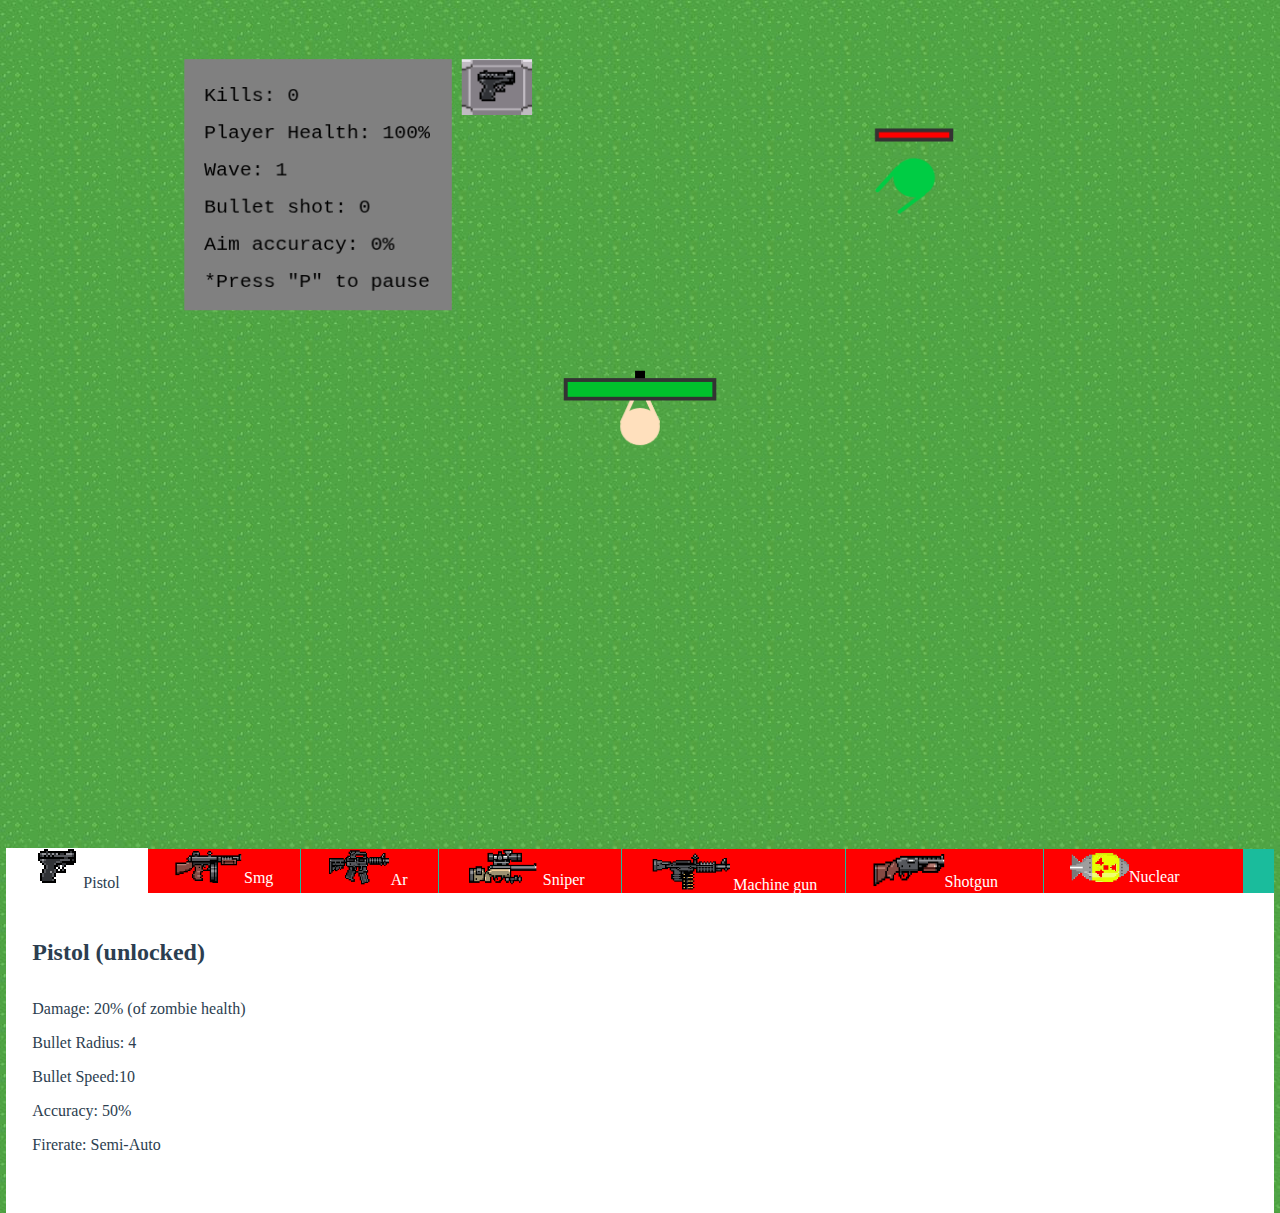
<file: index.html>
<!DOCTYPE html>
<html lang="en">

<head>
    <meta charset="utf-8" />
    <meta name="viewport" content="width=device-width">
    <title>Zombie-Shooter-Master</title>
    <link href="css/globals.css" rel="stylesheet">
    <script type="module" src="js/index.js"></script>
</head>

<body>
    <div id="app">
        <canvas id="app-scene"></canvas>
        <div class="wrapper">
            <div class="tabs">
              <div class="tab">
                <input type="radio" name="css-tabs" id="tab-1" checked class="tab-switch">
                <label for="tab-1" class="tab-label Pistol--label"><img src="./Guns/Pistol-gun1.png">Pistol</label>
                <div class="tab-content"><h2 class='contentH2 Pistol--Status'>Pistol  (currently in game)</h2><br><p class='Pistol--Damage'>Damage: 20% (of zombie health)</p><p class='Pistol--Br'>Bullet radius: 4</p><p class='Pistol--Speed'>Bullet Speed: 10</p><p class='Pistol--Accuracy'>Accuracy: 50%</p><p class='Pistol--FireRate'>Firerate: Semi-Auto</p></div>
              </div>
              <div class="tab">
                <input type="radio" name="css-tabs" id="tab-2" checked class="tab-switch">
                <label for="tab-2" class="tab-label Smg--label"><img height='70%' width='70%' src="./Guns/Smg-gun2.png">Smg</label>
                <div class="tab-content"><h2 class='contentH2 Smg--Status'>Smg  (currently in game)</h2><br><p class='Smg Smg--Damage'>Damage: 14% (of zombie health)</p><p class='Smg Smg--Br'>Bullet radius: 3</p><p class='Smg Smg--Speed'>Bullet Speed: 13</p><p class='Smg Smg--Accuracy'>Accuracy: 30%</p><p class='Smg--FireRate'>Firerate: 4 bullets per second</p></p></div>
              </div>
              <div class="tab">
                <input type="radio" name="css-tabs" id="tab-3" checked class="tab-switch">
                <label for="tab-3" class="tab-label Ar--label"><img height='75%' width='75%' src="./Guns/Ar-gun3.png">Ar</label>
                <div class="tab-content"><h2 class='contentH2 Ar--Status'>Ar  (currently in game)</h2><br><p class='Ar Ar--Damage'>Damage: 35% (of zombie health)</p> <p class='Ar Ar--Br'>Bullet radius: 5</p><p class='Ar Ar--Speed'>Bullet Speed: 15</p><p class='Ar Ar--Accuracy'>Accuracy: 70%</p><p class='Ar--FireRate'>Firerate: 2 bullets per second</p></p></div>
              </div>
              <div class="tab">
                <input type="radio" name="css-tabs" id="tab-4" checked class="tab-switch">
                <label for="tab-4" class="tab-label Sniper--label"><img height='75%' width='60%' src="./Guns/Sniper-gun4.png">Sniper</label>
                <div class="tab-content"><h2 class='contentH2 Sniper--Status'>Sniper  (currently in game)</h2><br><p class='Sniper Sniper--Damage'>Damage: 200% (of zombie health)</p> <p class='Sniper Sniper--Br'>Bullet radius: 7</p><p class='Sniper Sniper--Speed'>Bullet Speed: 20</p><p class='Sniper Sniper--Accuracy'>Accuracy: 100%</p><p class='Sniper--FireRate'>Firerate: Semi-Auto reload-time=4 sec</p></div>
              </div>
              <div class="tab">
                <input type="radio" name="css-tabs" id="tab-5" checked class="tab-switch">
                <label for="tab-5" class="tab-label MachineGunLabel MachineGun--label"><img height='77%' width='50%' style='margin-top: 4px;'src="./Guns/MachineGun-gun5.png">Machine gun</label>
                <div class="tab-content"><h2 class='contentH2 MachineGun--Status'>Machine gun  (currently in game)</h2><br><p class='MachineGun MachineGun--Damage'>Damage: 20% (of zombie health)</p> <p class='MachineGun MachineGun--Br'>Bullet radius: 2</p><p class='MachineGun MachineGun--Speed'>Bullet Speed: 11</p><p class='MachineGun MachineGun--Accuracy'>Accuracy: 20%</p><p class='MachineGun--FireRate'>Firerate: 8 bullets per second</p></div>
              </div>
              <div class="tab">
                <input type="radio" name="css-tabs" id="tab-6" checked class="tab-switch">
                <label for="tab-6" class="tab-label Shotgun--label"><img height='70%' width='50%' style='margin-top: 4px;'src="./Guns/Shotgun-gun6.png">Shotgun</label>
                <div class="tab-content"><h2 class='contentH2 Shotgun--Status'>Shotgun  (currently in game)</h2><br><p class='Shotgun Shotgun--Damage'>Damage: 20% (of zombie health)</p> <p class='Shotgun Shotgun--Br'>Bullet radius: 2</p><p class='Shotgun Shotgun--Speed'>Bullet Speed: 11</p><p class='Shotgun Shotgun--Accuracy'>Accuracy: 20%</p><p class='Shotgun--FireRate'>Firerate: 8 bullets per second</p></div>
              </div>
              <div class="tab">
                <input type="radio" name="css-tabs" id="tab-7" checked class="tab-switch">
                <label for="tab-7" class="tab-label Nuclear-Bomb--label"><img height='60%' width='40%' style='margin-top: 4px;'src="./Guns/Nuke-gun7.png">Nuclear bomb</label>
                <div class="tab-content"><h2 class='contentH2 Nuclear-Bomb--Status'>Nuclear Bomb(currently in game)</h2><br><p class='Nuclear-Bomb Nuclear-Bomb--Damage'>Damage: 20% (of zombie health)</p> <p class='Nuclear-Bomb Nuclear-Bomb--Br'>Bullet radius: 2</p><p class='Nuclear-Bomb Nuclear-Bomb--Speed'>Bullet Speed: 11</p><p class='Nuclear-Bomb Nuclear-Bomb--Accuracy'>Accuracy: 20%</p><p class='Nuclear-Bomb--FireRate'>Firerate: 8 bullets per second</p></div>
              </div>
              <div class="tab">
                <input type="radio" name="css-tabs" id="tab-8" checked class="tab-switch">
                <label for="tab-8" class="tab-label Sentry--label"><img height='80%' width='40%' style='margin-top: 4px;'src="./Guns/Sentry-gun8.png">Sentry</label>
                <div class="tab-content"><h2 class='contentH2 Sentry--Status'>Sentry(currently in game)</h2><br><p class='Sentry Sentry--Damage'>Damage: 20% (of zombie health)</p> <p class='Sentry Sentry--Br'>Bullet radius: 2</p><p class='Sentry Sentry--Speed'>Bullet Speed: 11</p><p class='Sentry Sentry--Accuracy'>Accuracy: 20%</p><p class='Sentry--FireRate'>Firerate: 8 bullets per second</p></div>
              </div>
            </div>
          </div>
    </div>
</body>

</html>
</file>
<file: css/globals.css>
html, body {
    display: flex;
    align-items: center;
    flex-direction: column;
    box-sizing: border-box;
    background-image: url("pixelated_ground.jpeg");
}
canvas {
  width: 99vw;
  height: 93vh;
    /* border: 2px solid black; */
    cursor: url(crosshair.cur) 0 0, default;
}

*, ::before, ::after {
    box-sizing: inherit;
}

  .wrapper {
    /* max-width: 90rem; */
    width: 100%;
    margin: 0 auto;
  }
  .tabs {
    position: relative;
    background: #1abc9c;
    height: 14.75rem;
  }
  .tabs::before,
  .tabs::after {
    content: "";
    display: table;
  }
  .tabs::after {
    clear: both;
  }
  .tab {
    float: left;
  }
  .tab-switch {
    display: none;
  }
  .tab-label {
    position: relative;
    display: block;
    width:fit-content;
    padding-right:10;
    line-height: 2.75em;
    height: 3em;
    padding: 0 1.618em;
    border-right: 1px solid #1abc9c;
    background: #1abc9c;
    color: #fff;
    cursor: pointer;
    top: 0;
    transition: all 0.25s;
  }
  .tab-label:hover {
    top: -0.25rem;
    transition: top 0.25s;
  }
  .tab-content {
    height: 20rem;
    width:100%;
    position: absolute;
    z-index: 1;
    top: 2.75em;
    left: 0;
    padding: 1.618rem;
    background: #fff;
    color: #2c3e50;
    opacity: 0;
    transition: all 0.35s;
  }
  .tab-switch:checked + .tab-label {
    background: #fff;
    color: #2c3e50;
    border-bottom: 0;
    border-right: 0.125rem solid #fff;
    transition: all 0.35s;
    z-index: 1;
    top: -0.0625rem;
  }
  .tab-switch:checked + label + .tab-content {
    z-index: 2;
    opacity: 1;
    transition: all 0.35s;
  }
  .contentH2{
    margin-bottom: 0px;
  }
  .pistol{
    margin-bottom: 0px;
  }
  .MachineGunLabel{
    width:14rem;
  }
  .locked{
    background:red;
  }
</file>
